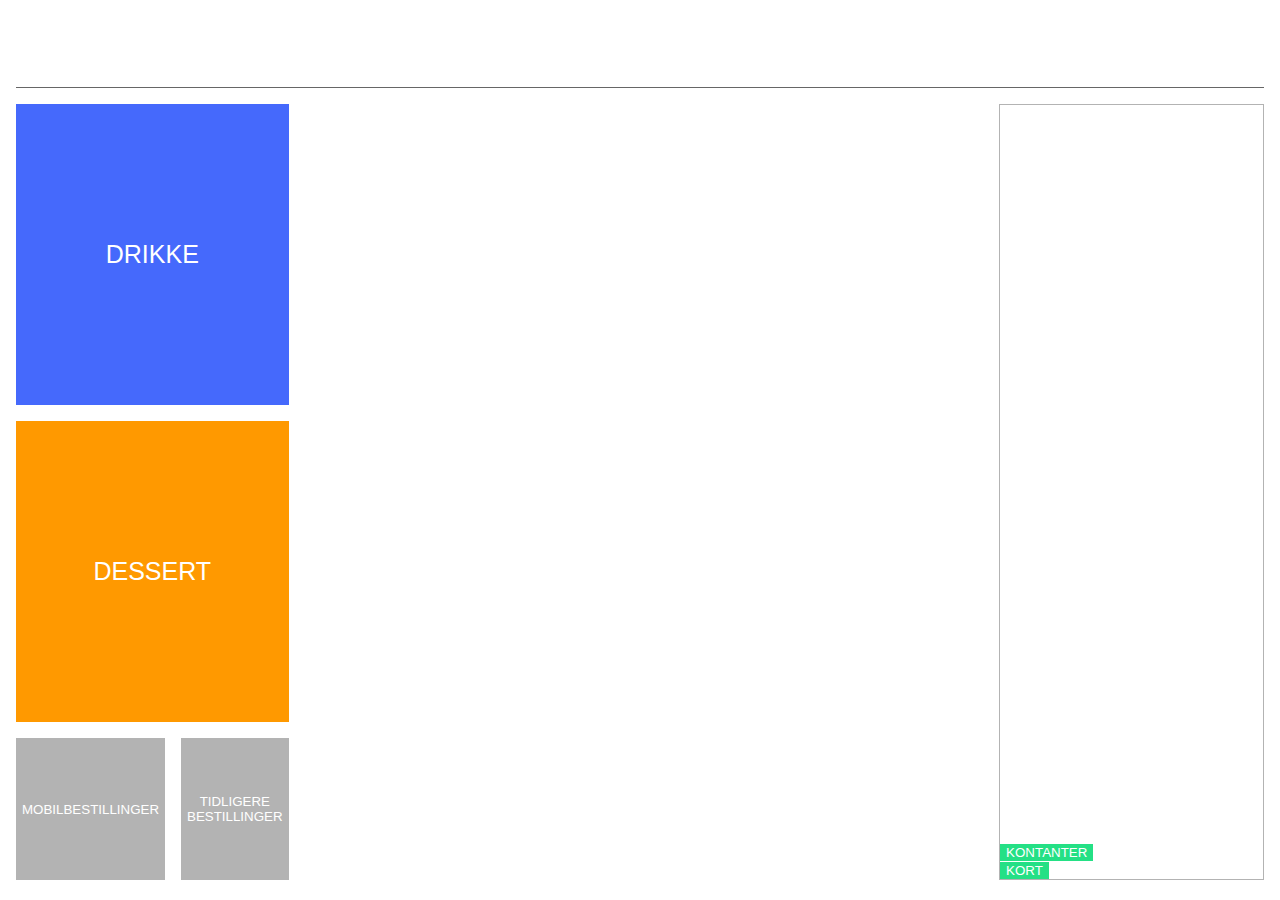
<file: desktop.html>
<!DOCTYPE html>
<html lang="en">

<head>
    <meta charset="UTF-8">
    <meta name="viewport" content="width=device-width, initial-scale=1.0">
    <link rel="stylesheet" type="text/css" href="style/desktop.css">
    <link rel="stylesheet" type="text/css" href="style/mobile.css">
    <title>Peasy Pay</title>
</head>

<body>
    <div id="main-wrapper">
        <header id="user-account-header"></header>
        <nav id="main-navigation-section">
            <button type="button" class="button menu-button" id="drinks-menu-button" onclick="renderDrinkMenu()">DRIKKE</button>
            <button type="button" class="button menu-button" id="desserts-menu-button" onclick="renderDesertMenu()">DESSERT</button>
            <button type="button" class="button orders-button" id="mobile-orders-button" onclick="">MOBILBESTILLINGER</button>
            <button type="button" class="button orders-button" id="order-history-button" onclick="">TIDLIGERE BESTILLINGER</button>
        </nav>
        <main id=menu-section>
            <section id="popular-items-menu"></section>
            <section id="main-menu"></section>
        </main>
        <aside id="payment-section">
            <section id=order-section></section>
            <section id=pay-section>
                <button type="button" class="button pay-button" id="cash-pay-button" onclick="">KONTANTER</button>
                <button type="button" class="button pay-button" id="card-pay-button" onclick="">KORT</button>
            </section>
        </aside>
    </div>
    <script src="script/data.js"></script>
    <script src="script/desktop.js"></script>
</body>

</html>
</file>
<file: style/desktop.css>
:root {
    --standard-gray-color: #969696;
    --darker-gray-color: #666666;
    --lighter-gray-color: #b3b3b3;
    --confirm-btn-color: #24e085;
    --confirm-btn-active-color: #3dffa1;
    --drinks-menu-color: #4569fc;
    --desserts-menu-color: #ff9900;
}

html, body {
    height: 98%;
    box-sizing: border-box;
    overflow: hidden;
}

body {
    margin: 1rem;
    font-family: sans-serif;
}

button {
    border: 0px;
    cursor: pointer;
    color: white;
}

ul {
    -ms-overflow-style: none;
    scrollbar-width: none;
}

ul::-webkit-scrollbar {
    display: none;
}

#main-wrapper {
    display: grid;
    grid-gap: 1rem;
    width: 100%;
    height: 100%;
    grid-template-columns: repeat(9, 1fr);
    grid-template-rows: repeat(10, 1fr);
}

#user-account-header {
    position: relative;
    border-bottom: 1px solid var(--darker-gray-color);
    grid-column: 1 / 10;
    grid-row: 1;
}

#logo {
    position: absolute;
    grid-column: 2 / 3;
    width: 150px;
    right: 0;
    bottom: 0.8em;
}

#active-user-account-display {
    display: grid;
    position: absolute;
    grid-template-columns: 50px 1fr;
    align-self: center;
    border-radius: 50px;
    background-color: #e6e6e6;
    padding: 0px 20px 0px 0px;
    font-size: 12px;  
    height: 3.8em;  
    margin-bottom: 1em;
    cursor: pointer;
    text-decoration: none;
}

#active-user-account-display:active {
    background-color: var(--lighter-gray-color)
}

#active-user-account-display img {
    width: 35px;
    height: 35px;
    border-radius: 50%;
    border: 5px solid transparent;
    grid-column: 1 / 2;
}

#active-user-account-display h2 {
    color: var(--darker-gray-color);
    margin-bottom: 5px;
    align-self: center;
    margin: 0;
    grid-column: 2 / 3;
}

#main-navigation-section {
    display: grid;
    grid-gap: 1rem;
    grid-template-columns: repeat(2, 1fr);
    grid-template-rows: repeat(5, 1fr);
    grid-column: 1 / 3;
    grid-row: 2 / 11;
}

/* STYLE SCROLLBAR */
::-webkit-scrollbar {
    width: 15px;
}

::-webkit-scrollbar-track {
    background: none; 
    box-shadow: inset 0 0 6px #a5a5a54d;
}

::-webkit-scrollbar-thumb {
    background-color: var(--standard-gray-color);      
    border: 2px solid var(--standard-gray-color);  
}

::-webkit-scrollbar-thumb:hover {
  background: var(--darker-gray-color);
}

/* MENY */
.menu-button {
    font-size: 25px;
    outline: none;
}

.menu-button:active {
    transform: scale(0.98);
    opacity: 0.8;
}

#drinks-menu-button {
    background-color: #4569fc;
    grid-column: 1 / 3;
    grid-row: 1 / 3;
}

#drinks-menu-button h4 {
    margin-top: 10px;
}

#desserts-menu-button {
    background-color: #ff9900;
    grid-column: 1 / 3;
    grid-row: 3 / 5;
}

#desserts-menu-button h4 {
    margin-top: 20px;
}

.orders-button {
    background-color: var(--lighter-gray-color);
    outline: none;
}

.orders-button:active {
    transform: scale(0.98);
    opacity: 0.9;
    background-color: #cccaca;
    -webkit-box-shadow: inset 0px 0px 10px #c1c1c1;
    -moz-box-shadow: inset 0px 0px 10px #c1c1c1;
    box-shadow: inset 0px 0px 10px #c1c1c1;
}

#mobile-orders-button h4 {
    margin-top: 5px;
}

#order-history-button h4 {
    margin-top: 15px;
}

/* MENU BACK BUTTON*/ 
.mobile-back-button {
    background-color: transparent;
}

#menu-section {
    display: grid;
    grid-gap: 1rem;
    grid-template-columns: repeat(8, 1fr);
    grid-template-rows: repeat(5, 1fr);
    grid-column: 3 / 8;
    grid-row: 2 / 11;
}

#popular-items-menu-container {
    display: grid;
    border: 1px solid var(--lighter-gray-color);
    overflow: hidden;
    grid-template-rows: 40px 1fr;
    grid-column: 1 / 9;
    grid-row: 1 / 3;
}

#popular-items-menu-header {
    display: grid;
    padding: 12px;
    padding-left: 25px;
    grid-template-columns: 40px 1fr;
    font-size: 20px;
    align-items: center;
}

#popular-items-menu-header h3 {
    font-weight: lighter;
    margin: 0px;
    color: white;
}

#popular-items-menu {
    display: grid;
    justify-items: center;
    padding: 20px;
    overflow: hidden;
    grid-template-columns: repeat(5, 1fr);
    grid-template-rows: 1fr;
    grid-row: 2 / 3;
}

#main-menu-container {
    display: grid;
    border: 1px solid var(--lighter-gray-color);
    overflow: hidden;
    grid-column: 1 / 9;
    grid-row: 3 / 6;
}

#main-menu {
    display: grid;
    overflow: scroll;
    justify-items: center;
    padding: 20px;
    row-gap: 14px;
    grid-template-columns: repeat(5, 1fr);
    grid-template-rows: repeat(2, 1fr);
    overflow-x: hidden;
    overflow-y: auto;
}

#payment-section {
    display: grid;
    grid-template-columns: repeat(2, 1fr);
    grid-template-rows: repeat(4, 1fr);
    border: 1px solid var(--lighter-gray-color);
    grid-gap: 1rem;
    grid-column: 8 / 10;
    grid-row: 2 / 11;
}

#order-section-header {
    display: grid;
    padding: 12px 0px 0px 0px;
    padding-left: 25px;
    grid-template-columns: 50px 1fr;
    font-size: 20px;
    align-items: center;
}

#order-section-header h3 {
    font-weight: lighter;
    margin: 0px;
    color: white;
}

#order-section {
    display: grid;
    grid-gap: 1em;
    grid-template-rows: 50px 1fr 121px;
    grid-column: 1 / 3;
    grid-row: 1 / 5;
    color: white;
    overflow: hidden;
}

#order-section-list {
    display: grid;
    overflow-x: hidden;
    overflow-y: scroll;
    padding: 15px;
    padding-top: 5px;
    grid-gap: 0.8em;
    grid-template-columns: 1fr;
    grid-template-rows: repeat(1000, 80px);
    grid-auto-flow: row;
}

#order-section-total-price-container {
    padding-top: 1em;
    padding-left: 1em;
    font-size: 20px;
    margin: 0;
}

#order-section-total-price-container h3{
    margin: 0;
}

#order-section-total-price-container p{
    padding-bottom: 20px;
    font-weight: bold;
    font-size: 45px;
    margin: 0;
}

.item-card {
    display: grid;
    justify-items: center;
    grid-template-rows: 55% 25% 20%;
    border: 1px solid white;
    text-align: center;
    padding: 10px;
    height: 10em;
    width: 7em;
    color: var(--darker-gray-color);
    cursor: pointer;
}

.item-card h4 {
    margin: 0;
}


.drink-item-card {
    background-color: var(--drinks-menu-color);
    border-radius: 5px;
    background: radial-gradient(circle, #e9e8e8 0%, #ffffff 100%);
    box-shadow: 0 3px 10px #4e4e4e88;
}

.drink-item-card img {
    width: 70px;
    height: 70px;
}

.dessert-item-card {
    background-color: var(--desserts-menu-color);
    border-radius: 5px;
    background: radial-gradient(circle, #eeeeee 0%, #ffffff 100%);
    box-shadow: 0 5px 10px #38383873;
}

.dessert-item-card img {
    width: 80px;
    height: 80px;
}

.item-card:active {
    transform: scale(0.98);
    background: #e5e5e5;
    -webkit-box-shadow: inset 0px 0px 30px #c1c1c1;
    -moz-box-shadow: inset 0px 0px 30px #c1c1c1;
    box-shadow: inset 0px 0px 30px #c1c1c1;
}

#order-history-container {
    display: grid;
    background-color: var(--lighter-gray-color);
    grid-gap: 2em;
    grid-template-rows: 100px 1fr;
    grid-column: 1 / 5;
    grid-row: 1 / 7;
    color: white;
}

#order-history-container-header {
    display: grid;
    padding: 20px;
    grid-template-columns: 100px 1fr;
}

#order-history-container-header h2 {
    margin: 15px;
    margin-left: 0px;
}

#order-list {
    display: grid;
    grid-template-columns: 1fr;
    grid-template-rows: repeat(auto-fill, 1.8em);
    grid-auto-flow: row;
    padding: 20px;
    grid-gap: 2.1em;
    overflow-x: hidden;
    overflow-y: auto;
}

.listed-order {
    display: grid;
    position: relative;
    grid-template-columns: 3rem 1fr 1rem;
    grid-template-rows: 1fr;
    grid-gap: 0.2em;
    height: 30px;
    align-content: center;
    cursor: pointer;
}

.order-pointer {
    display: none;
    border-style: solid;
    border-width: 30px 0 30px 30px;
    border-color: transparent transparent transparent var(--darker-gray-color);
}

.listed-order p {
    padding-top: 0.7em;
    font-size: 13px;
}

.listed-order .listed-order-content {
    background-color: var(--standard-gray-color);
    padding-left: 1em;
    position: relative;
}

.ordernr-container {
    height: 100%;
    background-color: var(--standard-gray-color);
    text-align: center;
}

.listed-order-content h5 {
    position: absolute;
    right: 1em;
    margin-top: 1.3em;
    font-size: 16px;
    top: 0;
}

#order-container {
    display: grid;
    border: 1px solid var(--lighter-gray-color);
    grid-gap: 1em;
    grid-template-rows: 100px 1fr 130px;
    grid-column: 5 / 9;
    grid-row: 1 / 7;
    color: white;
}

#order-container-header {
    display: grid;
    margin-top: 20px;
    padding: 20px;
    grid-template-columns: 205px 1fr;
    align-items: center;
    padding-top: 10px;
}

#order-container-header h2 {
    margin: 0;
    padding: 1em 0.5em 1em 0em;
    justify-self: start;
}

#order-container-header h1 {
    font-size: 60px;
    margin: 0;
    padding-bottom: 0.39em;
}

#order-details {
    display: grid;
    grid-template-columns: 1fr;
    grid-template-rows: repeat(auto-fill, minmax(min-content, 100px));
    grid-auto-flow: row;
    margin-top: 15px;
    padding: 20px;
    padding-top: 0px;
    grid-gap: 0.8em;
    overflow-x: hidden;
    overflow-y: auto;
}

#completed-order-total-price {
    padding-left: 20px;
    padding-top: 10px;
}

#completed-order-total-price h2 {
    font-size: 30px;
    margin: 0px 0px 0px 5px;
}

#completed-order-total-price h1 {
    font-size: 50px;
    margin: 0px 0px 0px 5px;
}

.size-images-container {
    color: var(--standard-gray-color);
}

.chosenSize {
    color: #ffffff;
}

.completed-order-item-card-container {
    display: grid;
    grid-template-columns: 6rem 1fr;
    grid-template-rows: 1fr;
    grid-gap: 0.4em;
}

.image-container {
    position: relative;
    background-color: var(--desserts-menu-color);
    height: 100%;
    box-shadow: 0 5px 10px #38383873;
    border-radius: 5px;
}

.image-container img {
    position: absolute;
    margin: 0 auto;
    padding: 5px;
    margin-top: 1.5em;
    right: 7px;
}

.completed-order-item-card {
    display: grid;
    grid-template-columns: 7.7em 1fr;
    grid-template-rows: 4em;
    grid-row: 1px;
    background-color: var(--desserts-menu-color);
    padding: 10px;
    box-shadow: 0 5px 10px #38383873;
    border-radius: 5px;
}

.drink-grid {
    grid-template-rows: repeat(2, 3.5em);
}

.completed-order-item-card h2 {
    justify-self: center;
    font-size: 22px;
    justify-self: end;
    margin: 0;
}

.completed-order-item-card h3 {
    justify-self: start;
    margin: 0;
    font-size: 19px;
    font-weight: lighter;
    margin-right: 0.5em;
}

.completed-order-item-card li {
    list-style: none;
    font-size: 11px;
}

.completed-order-item-card ul {
    margin: 0;
    padding: 0;
    right: 1em;
    overflow-x: hidden;
    overflow-y: auto;
}

/*OPTIONS MENU*/

/*FIX APPEND*/

#order-item-total-price-container{
    grid-row: 4;
    grid-column: 3 / 6;
    border-top: 1px solid #ffffff;
    border-bottom: 1px solid #ffffff;
    color: #ffffff;
    text-align: center;
    height: 5em;
    margin-top: 1em;
}

#order-item-total-price-container p{
    display: inline;
    font-size: 28px;
    font-weight: lighter;
    line-height: 2.7em;
}

#total-price {
    font-size: 30px;
    font-weight: bold;
    display: inline;
}

.dessertItem{
    position: relative;
    left: 380px;
    top: 30px;
    text-align: center;
    background-color: var(--drinks-menu-color);
    border-radius: 20px;
    background-image: linear-gradient(rgb(221, 220, 220), rgb(241, 241, 241));
}

#edit-product-header {
    grid-row: 1;
    grid-column: 3 / 6;
    color: #ffffff;
    justify-self: center;
    margin: 0;
    font-weight: lighter;
    font-size: 26px;
}

.item-img-and-name {
    grid-row: 1;
    grid-column: 3 / 6;
    text-align: center;
    color: #ffffff;
}

.item-img-and-name h1 {
    margin: 0;
    font-size: 25px;
}

.item-img-and-name h2 {
    margin: 0;
}

.item-img-and-name > img {
    width: 60px;
    height: 60px;
    margin-top: 1em;
}

#item-img-and-name-edit img{
    width: 50px;
    height: 50px;
    margin: 0;
}

#item-img-and-name-edit h2{
    margin-top: 15px;
}

#small-drink {
    grid-row: 2;
    grid-column: 3;
}
    
#medium-drink {
    grid-row: 2;
    grid-column: 4;
}
    
#large-drink {
    grid-row: 2;
    grid-column: 5;
}

.extra-options-card-container {
    display: grid;
    grid-template-columns: repeat(7, 1fr);
    grid-template-rows: 1fr;
    column-gap: 0.7em;
    grid-row: 3;
    grid-column: 3 / 5;
    background-color: var(--drinks-menu-color);
}

.extra-option-card {
    display: grid;
    grid-template-rows: 30px 1fr 35px;
    justify-items: center;
    border-radius: 5px;
    text-align: center;
    font-size: 12px;
    padding: 5px;
    font-size: 10px;
    height: 10em;
    width: 6.5em;
    cursor: pointer;
    border: 1px solid #ffffff;
    color: #ffffff;
    box-shadow: 0 5px 10px #38383873;
}

.extra-option-card h4 {
    margin: 10px 0px 0px 0px;
}

.extra-option-card p {
    font-size: 15px;
}

.confirm-order-btn {
    grid-row: 5;
    grid-column: 3 / 6;
    background-color: var(--confirm-btn-color);
    font-weight: bold;
    height: 100%;
    font-size: 35px;
    outline: none;
}

.confirm-order-btn:active {
    transform: scale(0.98);
    opacity: 0.9;
    background-color: var(--confirm-btn-active-color);
    -webkit-box-shadow: inset 0px 0px 30px #c1c1c1;
    -moz-box-shadow: inset 0px 0px 30px #c1c1c1;
    box-shadow: inset 0px 0px 30px #c1c1c1;
}

.drink-size{
    display: grid;
    grid-template-rows: 20% 50% 50%;
    grid-template-columns: 1fr;
    background-color: var(--drinks-menu-color);
    border-radius: 5px;
    text-align: center;
    color: #ffffff;
    border: 1px solid #ffffff;
    width: 10em;
    height: 10em;
    cursor: pointer;
    box-shadow: 0 5px 10px #38383873;
}

.drink-size i {
    grid-row: 2;
    align-self: end;
}

.drink-size > h4 {
    grid-row: 3;
    align-self: start;
}

.back-btn{
    align-self: start;
    background-color: var(--drinks-menu-color);
    outline: none;
    position: absolute;
    justify-self: start;
}

#back-btn:active {
    transform: scale(0.98);
    color: var(--standard-gray-color);
}

.pay-button {
    background-color: var(--confirm-btn-color);
    color: #ffffff;
    outline: none;
}

.pay-button:active {
    transform: scale(0.98);
    background-color: var(--confirm-btn-active-color);
    -webkit-box-shadow: inset 0px 0px 10px #c1c1c1;
    -moz-box-shadow: inset 0px 0px 10px #c1c1c1;
    box-shadow: inset 0px 0px 10px #c1c1c1;
}

#card-pay-button i {
    font-size: 48px;
}

.order-item-card {
    display: grid;
    position: relative;
    grid-template-columns: 1fr 2.4em;
    grid-template-rows: 1fr;
    grid-gap: 0.5em;
    align-content: center;
    color: white;
}

.deletion-card {
    display: grid;
    grid-template-columns: 1fr 1fr;
    grid-template-rows: 1fr 1fr;
    grid-row: 1 / 3;
    grid-column: 1 / 3;
    box-shadow: 0 3px 10px #38383873;
    border-radius: 5px;
    padding: 10px;
    padding-top: 6px;
    text-align: center;
}

.deletion-card p {
    grid-column: 1 / 3;
    margin: 0;
}

.deletion-card button {
    font-weight: bold;
    font-size: 20px;
}

.confirm-deletion-button {
    background-color: var(--confirm-btn-color);
    margin-right: 0.5em;
    grid-row: 2 / 3;
    grid-column: 1 / 2;
}

.confirm-deletion-button:active {
    transform: scale(0.98);
    background-color: var(--confirm-btn-active-color);
    -webkit-box-shadow: inset 0px 0px 10px #c1c1c1;
    -moz-box-shadow: inset 0px 0px 10px #c1c1c1;
    box-shadow: inset 0px 0px 10px #c1c1c1;
}

.cancel-deletion-button {
    background-color: #ff6666;
    margin-left: 0.5em;
    grid-row: 2 / 3;
    grid-column: 2 / 3;
}

.cancel-deletion-button:active {
    transform: scale(0.98);
    background-color: #f78b8b;
    -webkit-box-shadow: inset 0px 0px 10px #c1c1c1;
    -moz-box-shadow: inset 0px 0px 10px #c1c1c1;
    box-shadow: inset 0px 0px 10px #c1c1c1;
}

.order-item-card .order-item-card-content {
    padding-left: 1em;
    position: relative;
    box-shadow: 0 3px 10px #38383873;
}

.order-item-card-content {
    display: grid;
    grid-template-rows: 1fr 1fr;
    grid-template-columns: 60px 1fr;
    border-radius: 5px;
    padding-top: 8px;
    padding-bottom: 8px;
}

.drinks-order-item-card-content {
    background-color: var(--drinks-menu-color);
    cursor: pointer;
}

.desserts-order-item-card-content {
    background-color: var(--desserts-menu-color);
}

.drinks-order-item-card-content:active{
    transform: scale(0.98);
    -webkit-box-shadow: inset 0px 0px 10px #c1c1c1;
    -moz-box-shadow: inset 0px 0px 10px #c1c1c1;
    box-shadow: inset 0px 0px 10px #c1c1c1;
}

.order-item-card-content img {
    position: absolute;
    grid-column: 1 / 2;
    grid-row: 1 / 3;
    margin-top: 0.5em;
}

.order-item-card-content h2 {
    position: absolute;
    align-self: center;
    grid-row: 2 / 3;
    grid-column: 2 / 3;
    font-size: 20px;
}

.order-item-card-content h4 {
    position: absolute;
    align-self: center;
    grid-row: 1 / 2;
    grid-column: 2 / 3;
    font-size: 16px;
    font-weight: lighter;
}

.order-item-card button {
    border-radius: 5px;
    box-shadow: 0 3px 10px #38383873;
    outline: none;
    cursor: pointer;
}

.delete-item-button:active{
    transform: scale(0.98);
    -webkit-box-shadow: inset 0px 0px 10px #c1c1c1;
    -moz-box-shadow: inset 0px 0px 10px #c1c1c1;
    box-shadow: inset 0px 0px 10px #c1c1c1;
}
</file>
<file: style/mobile.css>
@media only screen and (max-width: 600px) {
    #user-account-header, .orders-button, #menu-section,
    #payment-section {
        display: none;
    }

    #main-wrapper {
        grid-template-columns: 1fr;
        grid-template-rows: repeat(2, 1fr);
    }

    /* START SCREEN */

    #main-navigation-section {
        grid-template-columns: 1fr;
        grid-template-rows: repeat(4, 1fr);
        grid-row: 1 / 4;
        grid-column: 1;
    }

    #menu-header-front {
        justify-self: center;
        align-self: center;
        font-size: 50px;
        color: var(--darker-gray-color);
    }

    #drinks-menu-button {
        width: 100%;
        grid-row: 2 / 3;
        border-radius: 5px;
    }

    #desserts-menu-button {
        width: 100%;
        grid-row: 3 / 4;
        border-radius: 5px;
    }

    /* MENU SCREEN */

    #menu-section {
        position: relative;
        grid-template-columns: 1fr;
        grid-template-rows: 12% 25% 63%;
        row-gap: 0.2vh;
        grid-column: 1;
        grid-row: 1 / 4;
        overflow: hidden;
    }

    #menu-header{
        display: grid;
        grid-template-columns: 15% 1fr 15%;
        grid-template-rows: 1fr;
        color: white;
        font-size: 30px;
        text-align: center;
    }

    #popular-items-menu-container {
        grid-column: 1 / 2;
        grid-row: 2 / 3;
        overflow: hidden;
    }

    #popular-items-menu {
        grid-auto-flow: column;
        overflow: hidden;
    }

    #popular-items-menu-header {
        align-items: center;
        grid-template-columns: 1fr;
        text-align: center;
        padding-left: 12px;
    }

    #popular-items-menu .item-card {
        text-align: center;
        border-radius: 30px;
        padding: 10px;
        margin-left: 5px;
        margin-right: 5px;
        width: 22vw;
        max-height: 12vh;
        min-height: 4vh;
        grid-template-columns: 1fr;
        grid-template-rows: repeat(3, 1fr);
        justify-items: center;
    }

    .item-card h4 {
        margin-top: 0.5em;
    }

    .item-card p {
        margin: 0;
        padding: 0;
    }

    .dessert-item-card p {
        margin-top: 0.5em;
    }

    .dessert-item-card img {
        width: 10%;
        height: 10%;
    }

    #main-menu-container {
        grid-template-columns: 1fr;
        grid-template-rows: 1fr;
        border: 0;
        grid-row: 3 / 9;
        grid-column: 1 / 2;
        overflow: hidden;
    }
    
    #main-menu {
        grid-template-columns: 1fr;
        grid-template-rows: auto;
        grid-auto-flow: row;
        grid-row: 2 / 3;
        overflow-x: hidden;
        overflow-y: auto;
        -ms-overflow-style: none;
        scrollbar-width: none;
    }

    #main-menu::-webkit-scrollbar {
        display: none;
    }

    .item-card {
        display: grid;
        grid-template-columns: 1fr 4fr 1fr;
        grid-template-rows: 1fr;
        border-radius: 50px;
        width: 90%;
        font-size: 15px;
        min-height: 4vh;
        max-height: 4vh;
        padding: 20px;
    }

    .item-card h4 {
        margin-bottom: 40px;
        font-size: 15px;
    }

    .item-card img {
        width: 65px;
        height: 65px;
        max-width: 100%;
        max-height: 100%;
    }

    .item-card p {
        border-radius: 50%;
    }

    .mobile-back-button {
        background-color: transparent;
        outline: none;
    }

    #menu-back-button:active {
        color: var(--standard-gray-color);
    }

    /* OPTIONS SCREEN */

    #item-img-and-name-choose {
        width: 100%;
        border-top: 1px solid white;
        padding-top: 20px;
        padding-left: 50%;
        padding-right: 50%;
        margin: 20px 0px 20px 0px;
        grid-row: 2;
        grid-column: 1 / 4;
    }

    #back-btn-arrow {
        position: absolute;
        font-size: 11px;
        left: 1.1em;
        top: 2.4em;
    }

    #item-img-and-name-choose img {
        display: none;
    }

    #small-drink {
        grid-row: 3;
        grid-column: 1 / 2;
    }
        
    #medium-drink {
        grid-row: 3;
        grid-column: 2 / 3;
    }
        
    #large-drink {
        grid-row: 3;
        grid-column: 3 / 4;
    }

    .drink-size {
        font-size: 12px;
        width: 24vw;
        height: 8.5em;
        margin-bottom: 1rem;
    }

    .extra-options-card-container {
        border-top: 2px solid white;
        padding-top: 15px;
        padding-bottom: 5px;
        grid-template-columns: 1fr;
        grid-template-rows: 1fr;
        grid-auto-flow: row;
        grid-row: 4 / 11;
        grid-column: 1 / 5;
        grid-gap: 1rem;
        overflow-x: hidden;
        overflow-y: auto;
        -ms-overflow-style: none;
        scrollbar-width: none;
    }

    .extra-options-card-container::-webkit-scrollbar {
        display: none;
    }

    .extra-option-card {
        grid-template-columns: 1fr 4fr 1fr;
        grid-template-rows: 1fr;
        width: 82vw;
        height: 6vh;
        font-size: 15px;
        align-items: center;
    }
    .extra-option-card h4{
        margin: 0;
    }

    #order-item-total-price-container {
        border-bottom: 0;
        border-top: 2px solid white;
        width: 95%;
        grid-row: 11;
        grid-column: 1 / 5;
    }

    .confirm-order-btn {
        grid-row: 12;
        grid-column: 1 / 5;
        height: 10vh;
        font-size: 22px;
        padding: 25px;
        width: 100%;
        border-radius: 50px;
    }

    /* PAYMENT SECTION */

    #payment-section {
        background-color: var(--standard-gray-color);
        grid-template-rows: repeat(20, 1fr);
        grid-column: 1 / 2;
        grid-row: 1 / 4;
    }

    #order-section {
        grid-template-rows: 60px 1fr 121px;
        grid-row: 1 / 10;
    }

    #order-section-list {
        -ms-overflow-style: none;
        scrollbar-width: none;
    }

    #main-menu::-webkit-scrollbar {
        display: none;
    }

    #order-section-header {
        padding: 5px 0px 0px 0px;
        grid-template-columns: 15% 1fr 15%;
        font-size: 33px;
        font-weight: bold;
        text-align: center;
    }

    #order-section-header {
        color: var(--darker-gray-color);
    }

    #order-section-header h3 {
        color: var(--darker-gray-color);
    }

    #order-back-button {
        color: var(--darker-gray-color);
    }

    #order-section-total-price-container {
        display: grid;
        grid-template-columns: 1fr 1fr;
        grid-template-rows: 1fr;
        background-color: var(--standard-gray-color);
        text-align: center;
        grid-row: 9;
        padding: 20px 0px 0px 0px;
    }

    #order-section-total-price-container h3{
        font-size: 25px;
        justify-self: end;
        padding-right: 3px;
    }


    #order-section-total-price-container p{
        margin: 0;
        font-size: 25px;
        justify-self: start;
        padding-left: 3px;
    }

    .pay-button {
        grid-column: 1 / 3;
        display: grid;
        grid-template-columns: 1fr 1fr 1fr;
        font-size: 20px;
        height: 70%;
        width: 90%;
        padding: 1em;
        border-radius: 50px;
        justify-self: center;
    }

    .pay-button h4{
        margin: 0;
    }

    #cash-pay-button {
        align-self: end;
        margin-top: 1em;
    }

    #card-pay-button i {
        font-size: 30px;
        margin-bottom: 0.7em;
        margin-left: -1.5em;
    }

    #mobile-order-confirmation {
        display: grid;
        grid-template-rows: 35% 50% 15%;
        grid-column: 1 / 3;
        grid-row: 1 / 11;
        align-items: center;
        text-align: center;
        color: var(--darker-gray-color);
    }

    #mobile-order-confirmation h1{
        align-self: end;
        background-color: var(--darker-gray-color);
        color: white;
        padding: 0.8em;
        box-shadow: 0 5px 10px #38383873;
    }

    #mobile-order-confirmation h2{
        align-self: start;
        margin: 1em;
    }

    #reload-button {
        justify-self: center;
        width: 90%;
        height: 60%;
        border-radius: 50px;
        font-size: 22px;
        background-color: var(--confirm-btn-color);
        outline: none;
    }

    #reload-button:active {
        transform: scale(0.98);
        background-color: var(--confirm-btn-active-color);
        -webkit-box-shadow: inset 0px 0px 10px #c1c1c1;
        -moz-box-shadow: inset 0px 0px 10px #c1c1c1;
        box-shadow: inset 0px 0px 10px #c1c1c1;
    }
}
</file>
